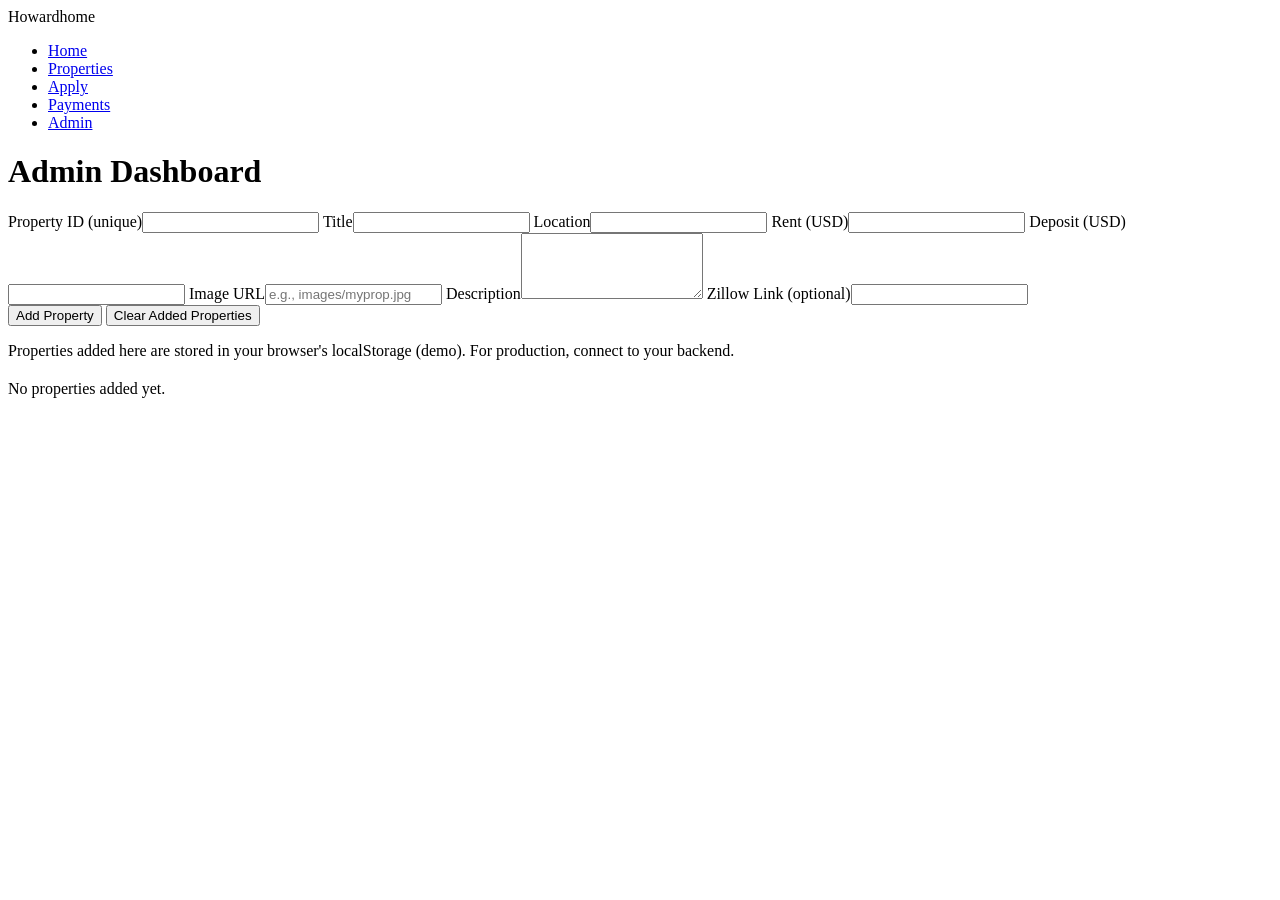
<file: admin.html>
<!DOCTYPE html>
<html lang="en">
<head>
  <meta charset="utf-8">
  <title>Admin - Howardhome</title>
  <meta name="viewport" content="width=device-width,initial-scale=1">
  <link rel="stylesheet" href="style.css">
</head>
<body>
  <nav class="navbar">
    <div class="nav-logo">Howardhome</div>
    <ul class="nav-links">
      <li><a href="index.html">Home</a></li>
      <li><a href="properties.html">Properties</a></li>
      <li><a href="apply.html">Apply</a></li>
      <li><a href="payments.html">Payments</a></li>
      <li><a href="admin.html">Admin</a></li>
    </ul>
  </nav>

  <main class="container">
    <h1>Admin Dashboard</h1>

    <div class="card">
      <form id="addPropertyForm">
        <label>Property ID (unique)<input type="text" id="propId" required></label>
        <label>Title<input type="text" id="propTitle" required></label>
        <label>Location<input type="text" id="propLocation" required></label>
        <label>Rent (USD)<input type="number" id="propRent" required></label>
        <label>Deposit (USD)<input type="number" id="propDeposit" required></label>
        <label>Image URL<input type="text" id="propImage" placeholder="e.g., images/myprop.jpg"></label>
        <label>Description<textarea id="propDesc" rows="4"></textarea></label>
        <label>Zillow Link (optional)<input type="url" id="propZillow"></label>
        <div class="card-actions">
          <button type="submit" class="btn">Add Property</button>
          <button type="button" id="clearStorage" class="btn outline">Clear Added Properties</button>
        </div>
      </form>
      <p class="muted">Properties added here are stored in your browser's localStorage (demo). For production, connect to your backend.</p>
    </div>

    <section id="adminList" class="properties" style="margin-top:20px;"></section>
  </main>

  <script src="data.js"></script>
  <script>
    const adminList = document.getElementById('adminList');

    function renderAdminList() {
      adminList.innerHTML = '';
      const saved = JSON.parse(localStorage.getItem('howard_properties') || '[]');
      if (!saved.length) {
        adminList.innerHTML = '<p class="muted">No properties added yet.</p>';
        return;
      }
      saved.forEach(p => {
        const card = document.createElement('div');
        card.className = 'property-card';
        card.innerHTML = `
          <img src="${p.image}" alt="${p.title}">
          <h3>${p.title}</h3>
          <p class="muted">${p.location}</p>
          <p class="price">Rent: <strong>$${p.rent.toLocaleString()}</strong></p>
          <div class="card-actions">
            <a class="btn outline" href="details.html?id=${encodeURIComponent(p.id)}">View</a>
            <button class="btn remove" data-id="${p.id}">Remove</button>
          </div>
        `;
        adminList.appendChild(card);
      });
    }

    document.getElementById('addPropertyForm').addEventListener('submit', function(e) {
      e.preventDefault();
      const p = {
        id: document.getElementById('propId').value.trim(),
        title: document.getElementById('propTitle').value.trim(),
        location: document.getElementById('propLocation').value.trim(),
        rent: Number(document.getElementById('propRent').value),
        deposit: Number(document.getElementById('propDeposit').value),
        image: document.getElementById('propImage').value || 'default.jpg',
        description: document.getElementById('propDesc').value.trim(),
        zillow: document.getElementById('propZillow').value || ''
      };
      if (!p.id || !p.title) return alert('Please provide ID and title.');
      const saved = JSON.parse(localStorage.getItem('howard_properties') || '[]');
      if (saved.some(x => x.id === p.id)) return alert('Property ID already exists in local storage.');
      saved.push(p);
      localStorage.setItem('howard_properties', JSON.stringify(saved));
      renderAdminList();
      e.target.reset();
    });

    adminList.addEventListener('click', function(e) {
      if (e.target.matches('.remove')) {
        const id = e.target.dataset.id;
        let saved = JSON.parse(localStorage.getItem('howard_properties') || '[]');
        saved = saved.filter(p => p.id !== id);
        localStorage.setItem('howard_properties', JSON.stringify(saved));
        renderAdminList();
      }
    });

    document.getElementById('clearStorage').addEventListener('click', function() {
      if (!confirm('Clear all properties added via admin? This cannot be undone.')) return;
      localStorage.removeItem('howard_properties');
      renderAdminList();
    });

    // Initial render
    renderAdminList();
  </script>
</body>
</html>
</file>
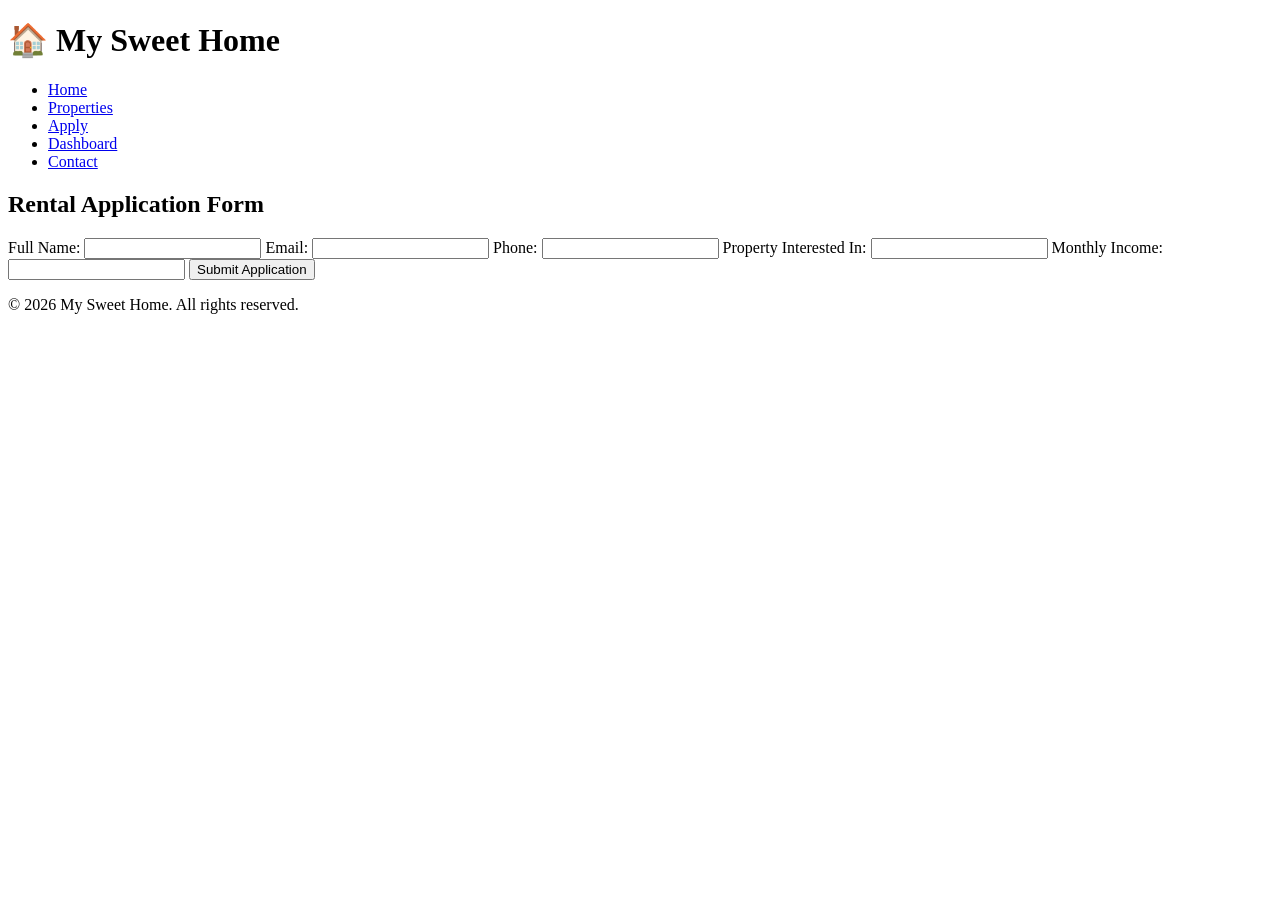
<file: application-form.html>
<!DOCTYPE html>
<html lang="en">
<head>
  <meta charset="UTF-8">
  <meta name="viewport" content="width=device-width, initial-scale=1.0">
  <title>Application Form - My Sweet Home</title>
  <link rel="stylesheet" href="style.css">
</head>
<body>
  <header>
    <h1>🏠 My Sweet Home</h1>
    <nav>
      <ul>
        <li><a href="index.html">Home</a></li>
        <li><a href="properties.html">Properties</a></li>
        <li><a href="application-form.html">Apply</a></li>
        <li><a href="dashboard.html">Dashboard</a></li>
        <li><a href="contact.html">Contact</a></li>
      </ul>
    </nav>
  </header>

  <section class="application">
    <h2>Rental Application Form</h2>
    <form>
      <label for="fullname">Full Name:</label>
      <input type="text" id="fullname" required>
      
      <label for="email">Email:</label>
      <input type="email" id="email" required>
      
      <label for="phone">Phone:</label>
      <input type="tel" id="phone" required>
      
      <label for="property">Property Interested In:</label>
      <input type="text" id="property" required>
      
      <label for="income">Monthly Income:</label>
      <input type="number" id="income" required>
      
      <button type="submit">Submit Application</button>
    </form>
  </section>

  <footer>
    <p>&copy; 2026 My Sweet Home. All rights reserved.</p>
  </footer>
</body>
</html>
</file>
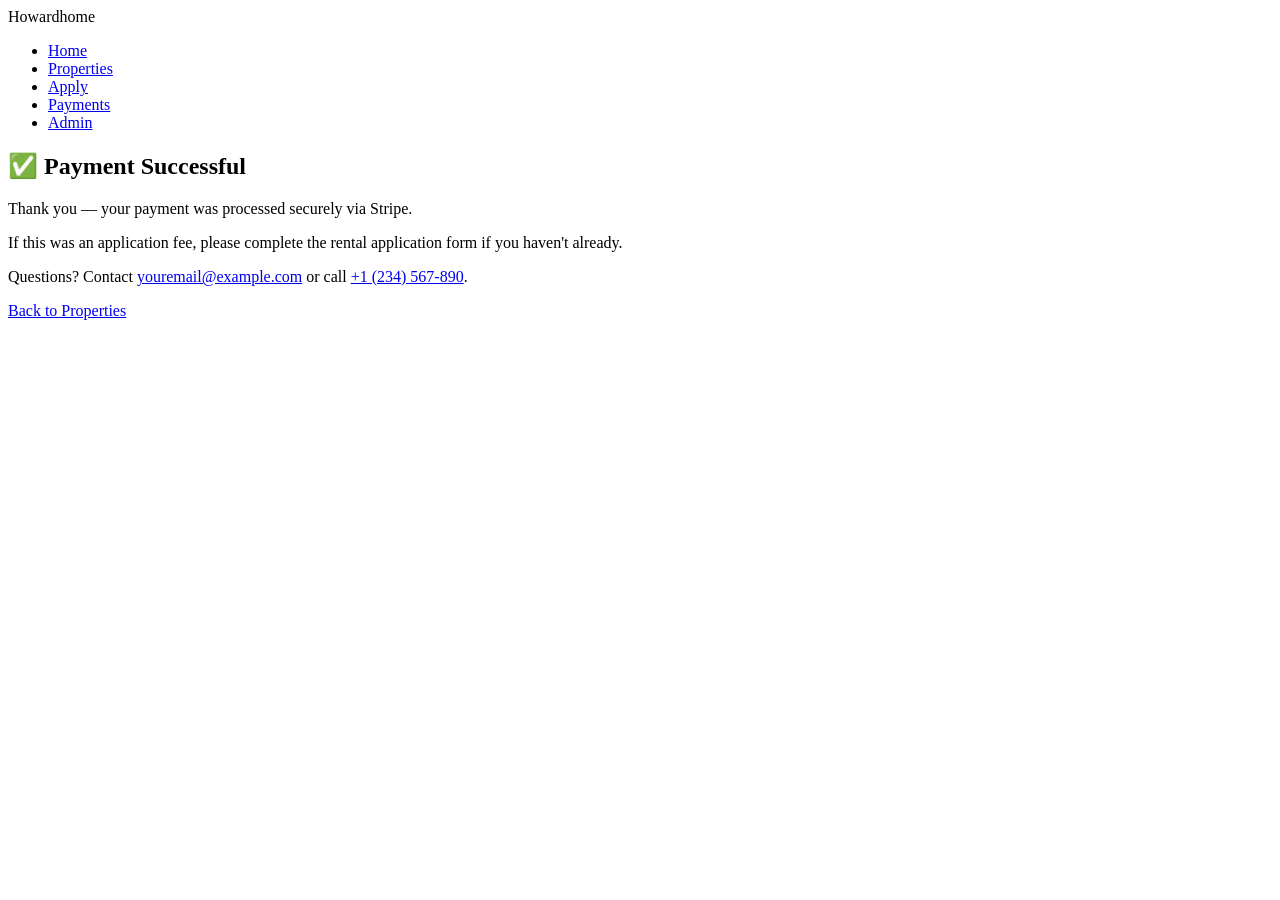
<file: confirmation.html>
<!DOCTYPE html>
<html lang="en">
<head>
  <meta charset="utf-8">
  <title>Payment Confirmation - Howardhome</title>
  <meta name="viewport" content="width=device-width,initial-scale=1">
  <link rel="stylesheet" href="style.css">
</head>
<body>
  <nav class="navbar">
    <div class="nav-logo">Howardhome</div>
    <ul class="nav-links">
      <li><a href="index.html">Home</a></li>
      <li><a href="properties.html">Properties</a></li>
      <li><a href="apply.html">Apply</a></li>
      <li><a href="payments.html">Payments</a></li>
      <li><a href="admin.html">Admin</a></li>
    </ul>
  </nav>

  <main class="container">
    <div class="confirmation-box card">
      <h2>✅ Payment Successful</h2>
      <p>Thank you — your payment was processed securely via Stripe.</p>
      <p>If this was an application fee, please complete the rental application form if you haven't already.</p>
      <p>Questions? Contact <a href="mailto:youremail@example.com">youremail@example.com</a> or call <a href="tel:+1234567890">+1 (234) 567‑890</a>.</p>
      <a class="btn" href="properties.html">Back to Properties</a>
    </div>
  </main>
</body>
</html>
</file>
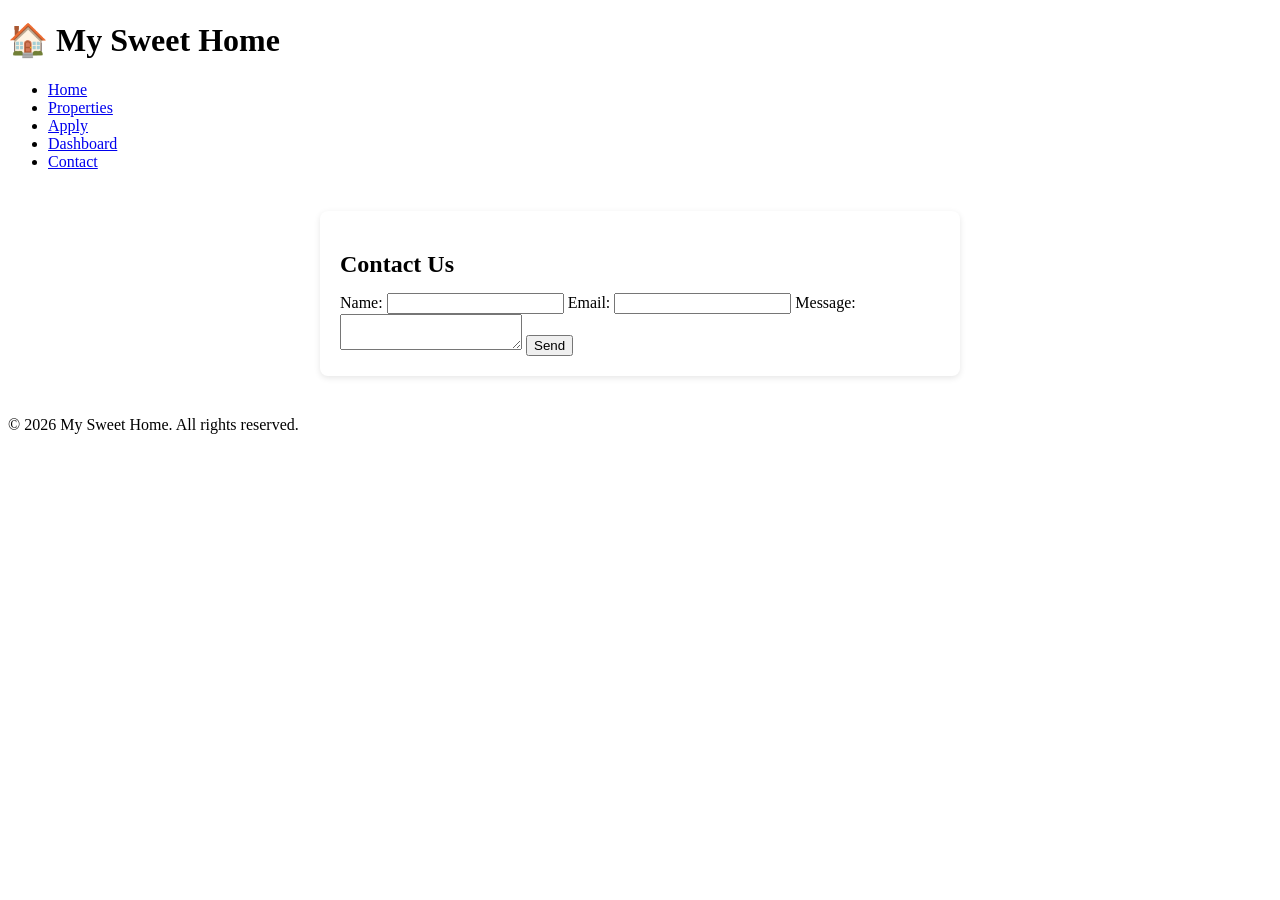
<file: contact.html>
<!DOCTYPE html>
<html lang="en">
<head>
  <meta charset="UTF-8">
  <meta name="viewport" content="width=device-width, initial-scale=1.0">
  <title>Contact - My Sweet Home</title>
  <link rel="stylesheet" href="style.css">
</head>
<body>
  <header>
    <h1>🏠 My Sweet Home</h1>
    <nav>
      <ul>
        <li><a href="index.html">Home</a></li>
        <li><a href="properties.html">Properties</a></li>
        <li><a href="application-form.html">Apply</a></li>
        <li><a href="dashboard.html">Dashboard</a></li>
        <li><a href="contact.html">Contact</a></li>
      </ul>
    </nav>
  </header>

  <section class="contact">
    <h2>Contact Us</h2>
    <form>
      <label for="name">Name:</label>
      <input type="text" id="name" required>
      
      <label for="email">Email:</label>
      <input type="email" id="email" required>
      
      <label for="message">Message:</label>
      <textarea id="message" required></textarea>
      
      <button type="submit">Send</button>
    </form>
  </section>

  <footer>
    <p>&copy; 2026 My Sweet Home. All rights reserved.</p>
  </footer>
</body>
</html>
</file>
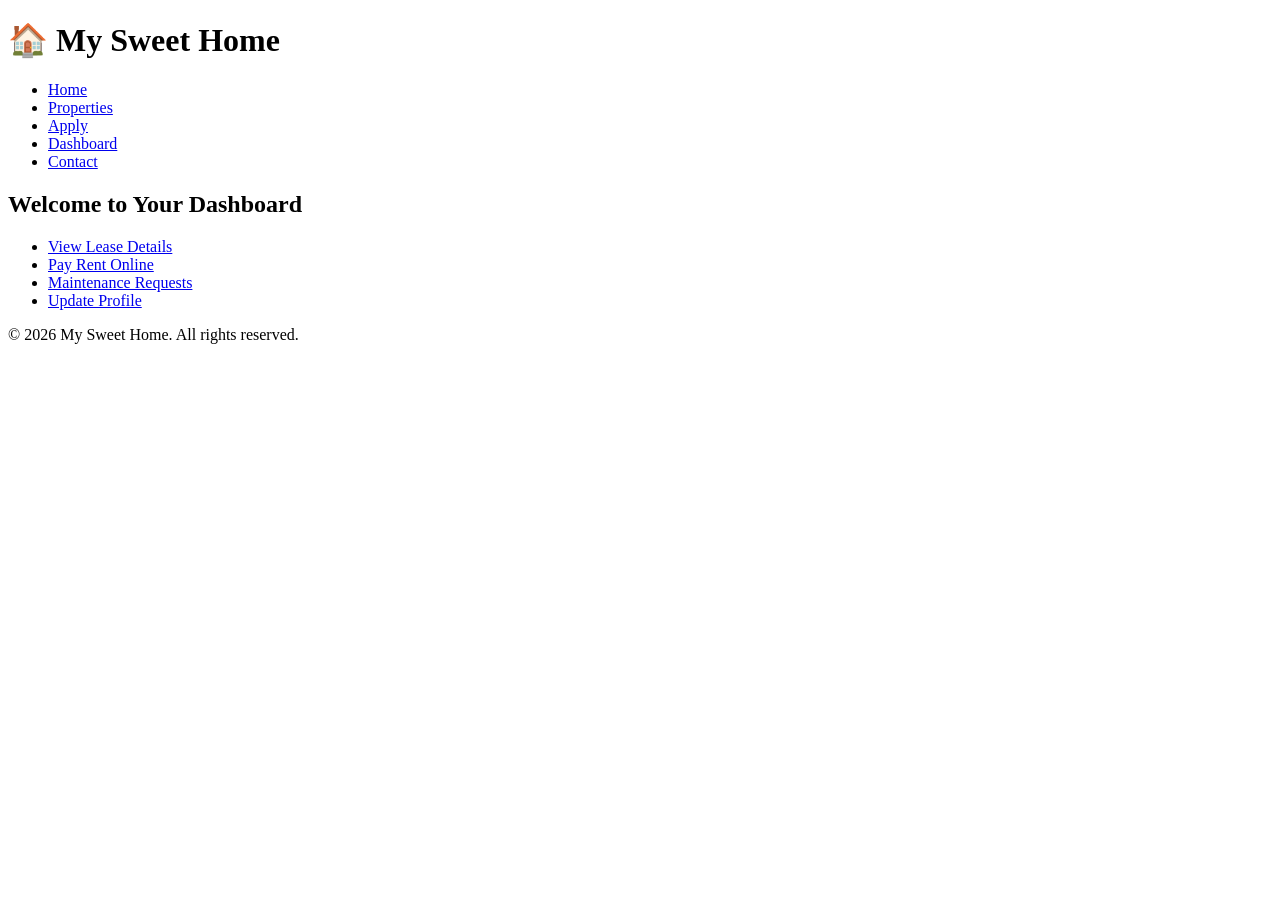
<file: dashboard.html>
<!DOCTYPE html>
<html lang="en">
<head>
  <meta charset="UTF-8">
  <meta name="viewport" content="width=device-width, initial-scale=1.0">
  <title>Tenant Dashboard - My Sweet Home</title>
  <link rel="stylesheet" href="style.css">
</head>
<body>
  <header>
    <h1>🏠 My Sweet Home</h1>
    <nav>
      <ul>
        <li><a href="index.html">Home</a></li>
        <li><a href="properties.html">Properties</a></li>
        <li><a href="application-form.html">Apply</a></li>
        <li><a href="dashboard.html">Dashboard</a></li>
        <li><a href="contact.html">Contact</a></li>
      </ul>
    </nav>
  </header>

  <section class="dashboard">
    <h2>Welcome to Your Dashboard</h2>
    <ul>
      <li><a href="#">View Lease Details</a></li>
      <li><a href="#">Pay Rent Online</a></li>
      <li><a href="#">Maintenance Requests</a></li>
      <li><a href="#">Update Profile</a></li>
    </ul>
  </section>

  <footer>
    <p>&copy; 2026 My Sweet Home. All rights reserved.</p>
  </footer>
</body>
</html>
</file>
<file: style.css>
/* Landing Page */
.landing {
  text-align: center;
  margin: 60px auto;
  max-width: 600px;
}

.landing h1 {
  font-size: 32px;
  margin-bottom: 10px;
}

.landing p {
  font-size: 18px;
  margin-bottom: 20px;
}

.cta-button {
  display: inline-block;
  background: #0078d7;
  color: #fff;
  padding: 12px 20px;
  border-radius: 6px;
  text-decoration: none;
  font-size: 16px;
  transition: background 0.2s ease;
}

.cta-button:hover {
  background: #005a9e;
}

/* Contact Section */
.contact {
  max-width: 600px;
  margin: 40px auto;
  background: #fff;
  padding: 20px;
  border-radius: 8px;
  box-shadow: 0 2px 6px rgba(0,0,0,0.1);
}

.contact h2 {
  margin-bottom: 15px;
}

.contact p {
  margin: 8px 0;
  font-size: 15px;
}
</file>
